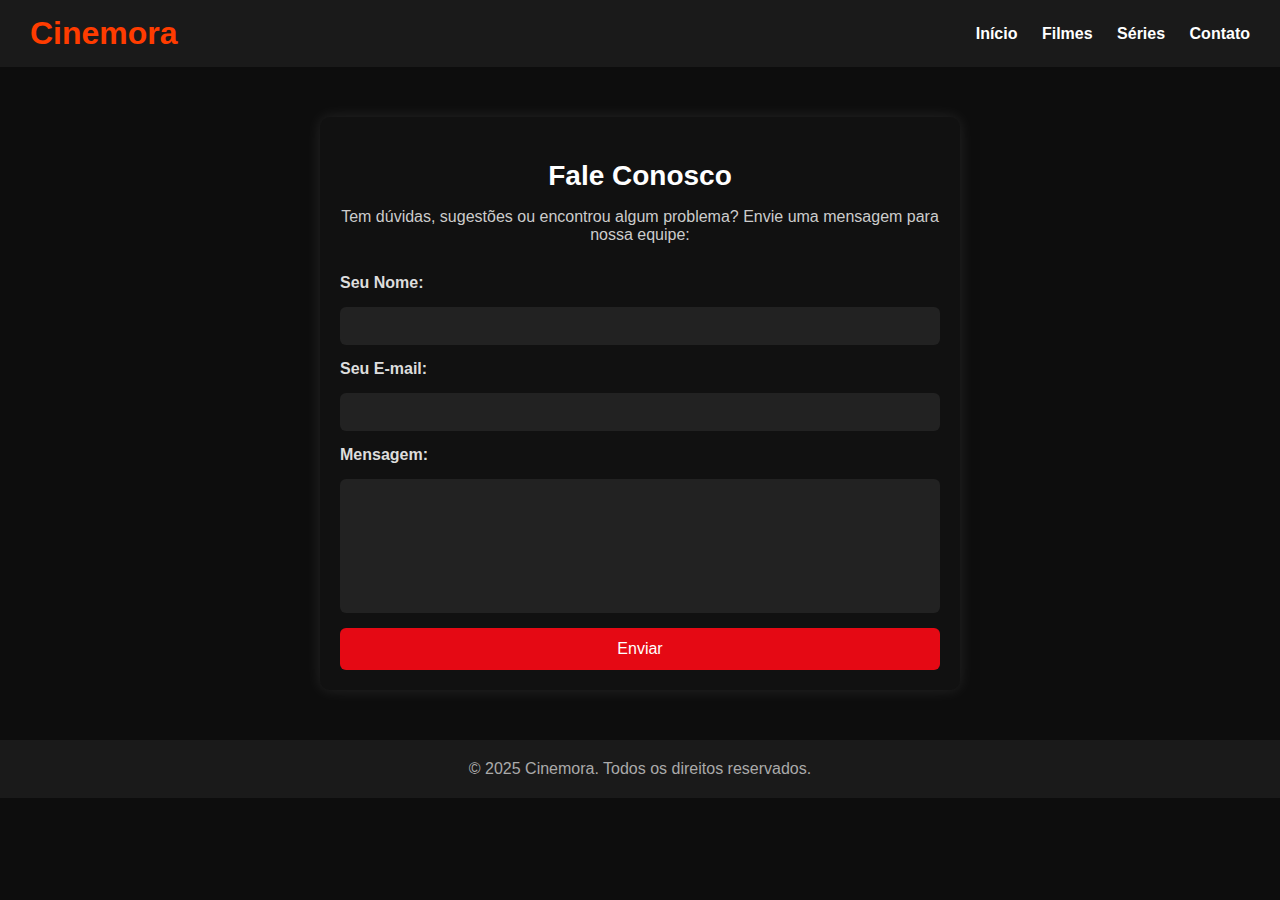
<file: dash/contato.html>
<!DOCTYPE html>
<html lang="pt-br">
<head>
  <meta charset="UTF-8">
  <meta name="viewport" content="width=device-width, initial-scale=1">
  <title>Contato - Cinemora</title>
  <link rel="stylesheet" href="style.css">
</head>
<body>

  <header>
    <h1>Cinemora</h1>
    <nav>
      <a href="dffdfd">Início</a>
      <a href="index.html/../..">Filmes</a>
      <a href="#">Séries</a>
      <a href="contato.html">Contato</a>
    </nav>
  </header>

  <main class="contato-container">
    <h2>Fale Conosco</h2>
    <p>Tem dúvidas, sugestões ou encontrou algum problema? Envie uma mensagem para nossa equipe:</p>

    <form action="mailto:exemplo@cinemora.com" method="post" enctype="text/plain">
      <label for="nome">Seu Nome:</label>
      <input type="text" id="nome" name="nome" required>

      <label for="email">Seu E-mail:</label>
      <input type="email" id="email" name="email" required>

      <label for="mensagem">Mensagem:</label>
      <textarea id="mensagem" name="mensagem" rows="6" required></textarea>

      <button type="submit">Enviar</button>
    </form>
  </main>

  <footer>
    &copy; 2025 Cinemora. Todos os direitos reservados.
  </footer>

</body>
</html>
</file>
<file: dash/style.css>
.contato-container {
  max-width: 600px;
  margin: 50px auto;
  padding: 20px;
  background-color: #111;
  color: #fff;
  border-radius: 10px;
  box-shadow: 0 0 15px rgba(255, 255, 255, 0.1);
}

.contato-container h2 {
  margin-bottom: 10px;
  font-size: 28px;
  text-align: center;
}

.contato-container p {
  text-align: center;
  margin-bottom: 30px;
  color: #ccc;
}

form {
  display: flex;
  flex-direction: column;
  gap: 15px;
}

form label {
  font-weight: bold;
  color: #ddd;
}

form input,
form textarea {
  padding: 10px;
  border: none;
  border-radius: 6px;
  font-size: 16px;
  background-color: #222;
  color: #fff;
  resize: none;
}

form button {
  background-color: #e50914;
  color: white;
  padding: 12px;
  font-size: 16px;
  border: none;
  border-radius: 6px;
  cursor: pointer;
  transition: background-color 0.3s;
}

form button:hover {
  background-color: #b00610;
}




body {
  margin: 0;
  font-family: Arial, sans-serif;
  background-color: #0d0d0d;
  color: #fff;
}

header {
  background-color: #1a1a1a;
  padding: 15px 30px;
  display: flex;
  justify-content: space-between;
  align-items: center;
}

header h1 {
  color: #ff3c00;
  margin: 0;
}

nav a {
  color: #fff;
  text-decoration: none;
  margin-left: 20px;
  font-weight: bold;
}

nav a:hover {
  color: #ff3c00;
}

.banner {
  width: 100%;
  height: 300px;
  background: url('https://images.unsplash.com/photo-1606312619344-bce6899d92f3') center/cover no-repeat;
  display: flex;
  align-items: center;
  justify-content: center;
  text-align: center;
}

.banner h2 {
  font-size: 3rem;
  color: #fff;
  padding: 20px 30px;
  border-radius: 15px;
  background: linear-gradient(135deg, rgba(255, 69, 0, 0.8), rgba(255, 105, 0, 0.6));
  box-shadow: 0 8px 20px rgba(0, 0, 0, 0.4);
  backdrop-filter: blur(4px);
  transition: transform 0.3s ease;
}

.banner h2:hover {
  transform: scale(1.03);
}


.section {
  padding: 40px 20px;
}

.section h3 {
  margin-bottom: 20px;
  color: #ff3c00;
}

.gallery {
  display: grid;
  grid-template-columns: repeat(auto-fill, minmax(180px, 1fr));
  gap: 20px;
}

.card {
  background-color: #1e1e1e;
  border-radius: 10px;
  overflow: hidden;
  transition: transform 0.3s;
}

.card:hover {
  transform: scale(1.05);
}

.card img {
  width: 100%;
  height: 270px;
  object-fit: cover;
}

.card-title {
  padding: 10px;
  font-size: 1rem;
  font-weight: bold;
  text-align: center;
}

footer {
  background-color: #1a1a1a;
  text-align: center;
  padding: 20px;
  color: #aaa;
}



.carousel-container {
  position: relative;
  width: 100%;
  max-height: 400px;
  overflow: hidden;
  margin-bottom: 50px;
}

.carousel {
  display: flex;
  transition: transform 0.5s ease-in-out;
}

.carousel a {
  min-width: 100%;
  transition: transform 0.3s;
}

.carousel img {
  width: 100%;
  height: 100%;
  max-height: 400px;
  object-fit: cover; /* cobre todo o espaço do contêiner mantendo proporção */
  display: block;
  border-radius: 10px;
}


.carousel-btn {
  position: absolute;
  top: 50%;
  transform: translateY(-50%);
  background-color: rgba(0,0,0,0.6);
  color: #fff;
  border: none;
  font-size: 2rem;
  padding: 10px;
  cursor: pointer;
  z-index: 10;
  border-radius: 5px;
}

.carousel-btn:hover {
  background-color: rgba(0,0,0,0.8);
}

.carousel-btn.prev {
  left: 10px;
}

.carousel-btn.next {
  right: 10px;
}
</file>
